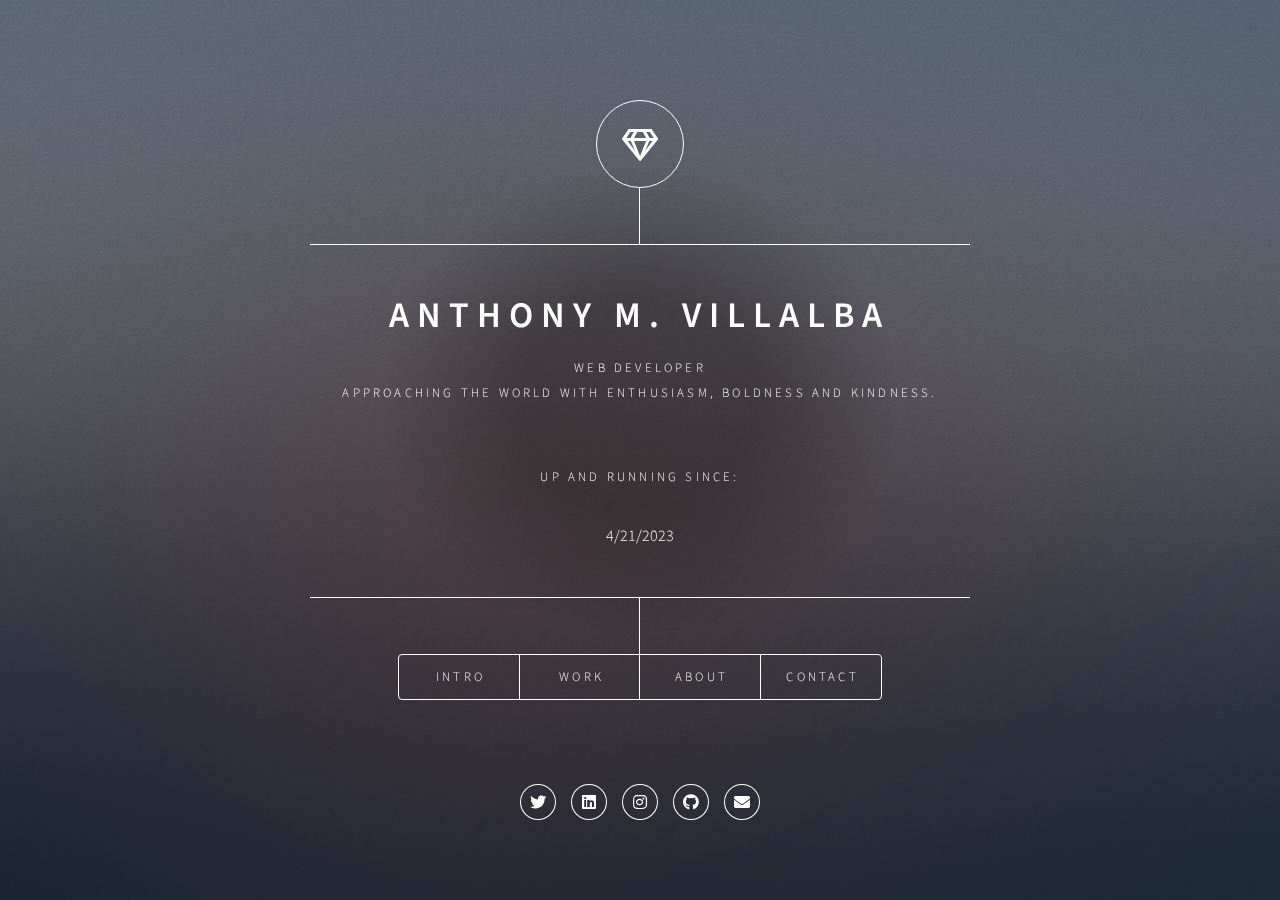
<file: index.html>
<!DOCTYPE HTML>
<!--
	Dimension by HTML5 UP
	html5up.net | @ajlkn
	Free for personal and commercial use under the CCA 3.0 license (html5up.net/license)
-->
<html>

<head>
	<title>Anthony M. Villalba</title>
	<meta charset="utf-8" />
	<meta name="viewport" content="width=device-width, initial-scale=1, user-scalable=no" />
	<link rel="stylesheet" href="assets/css/main.css" />
	<link rel="stylesheet" href="assets/css/customStyle.css">
	<noscript>
		<link rel="stylesheet" href="assets/css/noscript.css" />
	</noscript>
</head>

<body class="is-preload">

	<!-- Wrapper -->
	<div id="wrapper">

		<!-- Header -->
		<header id="header">
			<div class="logo">
				<span class="icon fa-gem"></span>
			</div>
			<div class="content">
				<div class="inner">
					<h1>Anthony M. Villalba</h1>
					<p>Web Developer<br />
					Approaching the world with enthusiasm, boldness and kindness.</p>
					<br>
					<p>Up and running since:</p>
					<div id="calendar"></div>

				</div>
			</div>
			<nav>
				<ul>
					<li><a href="#intro">Intro</a></li>
					<li><a href="#work">Work</a></li>
					<li><a href="#about">About</a></li>
					<li><a href="#contact">Contact</a></li>
				</ul>
			</nav>
		</header>

		<!-- Main -->
		<div id="main">

			<!-- Intro -->
			<article id="intro">
				<h2 class="major">Intro</h2>
				<span class="image main"><img src="images/pic01.jpg" alt="" /></span>
				<p>Hello! Thanks for stopping by my personsonal webpage. I am an entry level web developer and am excited to show off my <a href="#work">awesome work</a>.</p>
				<p>My story is not unique - but I am a person that has become my best self in the harshest of environments. I have learned so much on this path as a coder and I am so excited to meet you all.</p>
				<p>Please continue navigating my site. I have my <a href="#work">work experience</a> listed, a section that sheds insight into <a href="#about">my journey as a coder.</a><br />
				As well as means of getting ahold of me through <a href="#contact">social media platforms and email.</a></p>
			</article>

			<!-- Work -->
			<article id="work">
				<h2 class="major">Work</h2>
				<span class="image main"><img src="images/pic02.jpg" alt="" /></span>

				<ul>
					<li>
						<h3>Web Development Education Apprentice - Academic SupportWeb Development Education Apprentice - Academic Support</h3>

						<p><b>The Last Mile · Full-time</b></p>
						<p><b>Mar 2023 - Present · 3 mosMar 2023 - Present · 3 mos</b></p>
						<p>Oakland, California, United States · Remote</p>
						<ul>
							<p>Evaluate and provide individualized feedback on student work.</p>
							<p> Respond to student queries in a timely manner.</p>
							<p>Collaborate closely with other TLM staff and other Web Development Education Apprentices to manage and refine curriculum.</p>
							<p>Use feedback from students and classroom facilitators to provide recommendations for curricular updates and changes.</p>
							<p><b>Skills:</b> Communication · Web Development · Self-directed Learning · HTML · Cascading Style Sheets (CSS) · JavaScript · jQuery · Git · MERN Stack</p>
						</ul>
					</li>

					<li>
						<h3>Student</h3>
						<p><b>The Last Mile · Full-time</b></p>
						<p>Apr 2018 - Nov 2022 · 4 yrs 8 mos</p>
						<p>California, United States</p>

						<ul>
							<p>Design and develop full stack applications using latest trends in object-oriented programming from the bottom up</p>
							<p>Recognized for exceptional marks in design principles and user experience
							</p>
							<p><b>Skills:</b> HTML · Cascading Style Sheets (CSS) · Bootstrap · JavaScript · jQuery · Node.js · Git · MongoDB · Express.js · UX · UI · Mongoose · React.js · Regex</p>
						</ul>
					</li>
				</ul>

				<div class="projectDivs">
					<h3>Front End Projects</h3>
					<div class="linkOne btnLayout">
						<a href="https://github.com/anthony-villalba/match-maker-project"><button>See My Match Maker Project</button></a>
					</div>
					<div class="linkTwo btnLayout">
						<a href="https://github.com/anthony-villalba/capstone-project"><button>See My Capstone Frontend Project</button></a>
					</div>
					<div class="linkThree btnLayout">
						<a href="https://github.com/anthony-villalba/wheelOfFortune"><button>See My Front End Question Project</button></a>
					</div>
				</div>
			</article>

			<!-- About -->
			<article id="about">
				<h2 class="major">About</h2>
				<span class="image main"><img src="images/pic03.jpg" alt="" /></span>

				<p>Learning web development and leveraging the MERN (MongoDB, Express, ReactJS, NodeJS) stack to help build web apps has opened up a life and dream to me I never knew was possible. As a participant and member of The Last Mile(TLM) coding program, I learned to embed within me a level of determination, appreciation, tenacity and individuality necessary to contribute and rise to any challenge that I will face as a web developer. <br />
				As a member of The Last Mile - a comprehensive computer and web development immersive program teaching the fundamentals of coding and tech to justice impacted peoples.I learned to take the initiative and become a positive voice and mentor for my coworkers and program. While a student of TLM, I learned to work independently, with other engineers and bring my own unique perspective to the cohort as well. I learned to create websites and build apps utilizing HTML, CSS, Bootstrap, JavaScript, JQuery, NodeJS Express, MongoDB, Mongoose & React.<br />
				I love leading and being a positive voice to any team I'm in. I find supporting my work environment with a team first approach has helped me become a better coder, problem solver and person. I am engaging and humble, never taking the moment for granted. I strive to be at my best and love learning. I believe that we all have value and knowledge that can help humanity: tech-related or otherwise and having a chance to learn from my team is priceless to me.</p>
			</article>

			<!-- Contact -->
			<article id="contact">
				<h2 class="major">Contact</h2>
				<form method="post" action="#">
					<div class="fields">
						<div class="field half">
							<label for="name">Name</label>
							<input type="text" name="name" id="name" />
						</div>
						<div class="field half">
							<label for="email">Email</label>
							<input type="text" name="email" id="email" />
						</div>
						<div class="field">
							<label for="message">Message</label>
							<textarea name="message" id="message" rows="4"></textarea>
						</div>
					</div>
					<ul class="actions">
						<li><input type="submit" value="Send Message" class="primary" /></li>
						<li><input type="reset" value="Reset" /></li>
					</ul>
				</form>
				<ul class="icons">
					<li><a href="https://twitter.com/villalba__ant/" class="icon brands fa-twitter"><span class="label">Twitter</span></a></li>
					<li><a href="https://www.linkedin.com/in/anthony-villalba/" class="icon brands fa-linkedin"><span class="label">LinkedIn</span></a></li>
					<li><a href="https://www.instagram.com/villalba__ant/" class="icon brands fa-instagram"><span class="label">Instagram</span></a></li>
					<li><a href="https://github.com/anthony-villalba/" class="icon brands fa-github"><span class="label">GitHub</span></a></li>
					<li><a href="https://anthony.m.villalba@gmail.com" class="icon solid fa-envelope"><span class="label">Email</span></a></li>
				</ul>
			</article>

		</div>

		<!-- Footer -->
		<footer id="footer">
			<ul class="icons">
				<li><a href="https://twitter.com/villalba__ant/" class="icon brands fa-twitter"><span class="label">Twitter</span></a></li>
				<li><a href="https://www.linkedin.com/in/anthony-villalba/" class="icon brands fa-linkedin"><span class="label">LinkedIn</span></a></li>
				<li><a href="https://www.instagram.com/villalba__ant/" class="icon brands fa-instagram"><span class="label">Instagram</span></a></li>
				<li><a href="https://github.com/anthony-villalba/" class="icon brands fa-github"><span class="label">GitHub</span></a></li>
				<li><a href="https://anthony.m.villalba@gmail.com" class="icon solid fa-envelope"><span class="label">Email</span></a></li>
			</ul>
		</footer>

	</div>

	<!-- BG -->
	<div id="bg"></div>

	<!-- Scripts -->
	<script src="assets/js/jquery.min.js"></script>
	<script src="assets/js/browser.min.js"></script>
	<script src="assets/js/breakpoints.min.js"></script>
	<script src="assets/js/util.js"></script>
	<script src="assets/js/calendarTiming.js"></script>
	<script src="assets/js/main.js"></script>

</body>

</html>
</file>
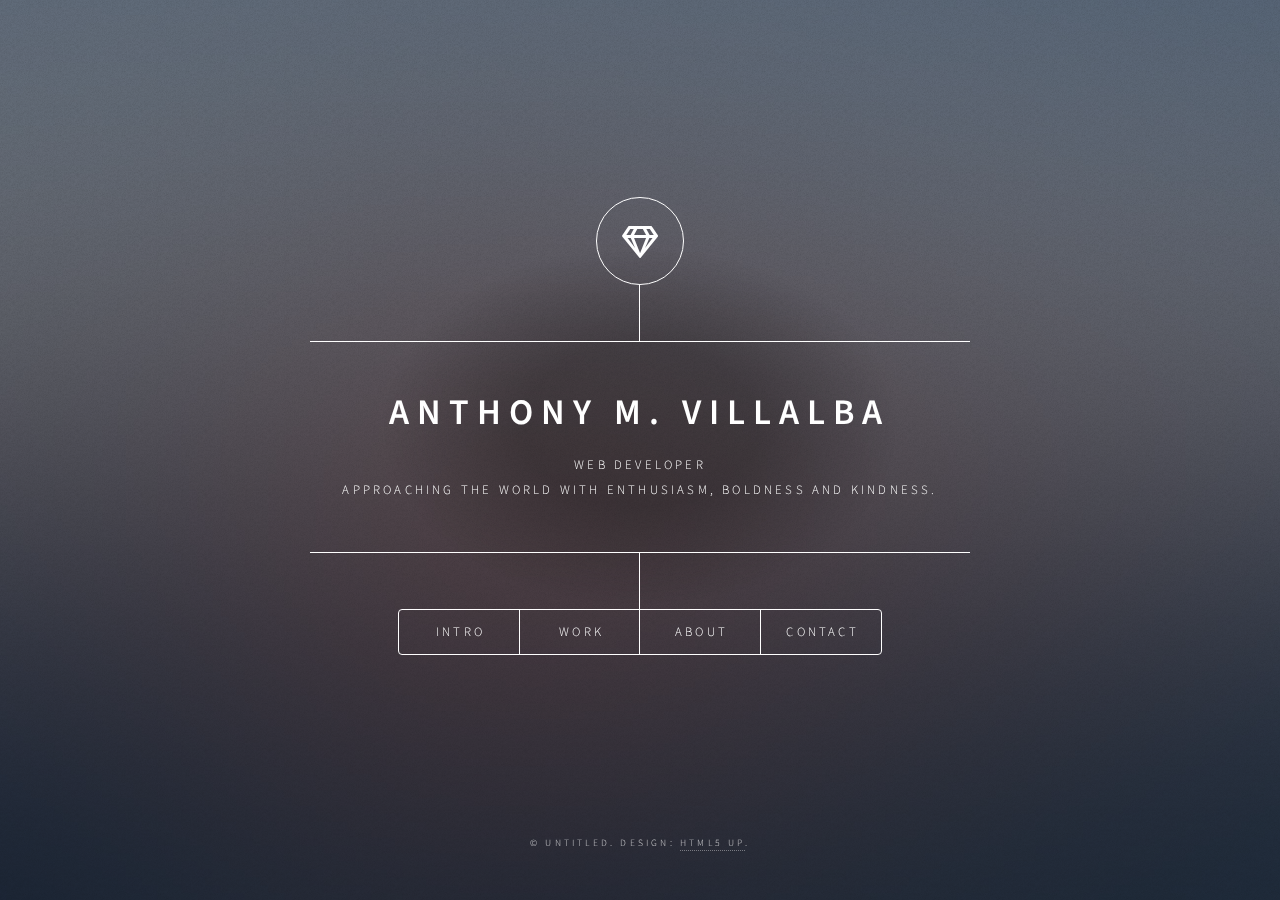
<file: index .html>
<!DOCTYPE HTML>
<!--
	Dimension by HTML5 UP
	html5up.net | @ajlkn
	Free for personal and commercial use under the CCA 3.0 license (html5up.net/license)
-->
<html>
	<head>
		<title>Anthony M. Villalba</title>
		<meta charset="utf-8" />
		<meta name="viewport" content="width=device-width, initial-scale=1, user-scalable=no" />
		<link rel="stylesheet" href="assets/css/main.css" />
		<noscript><link rel="stylesheet" href="assets/css/noscript.css" /></noscript>
	</head>
	<body class="is-preload">

		<!-- Wrapper -->
			<div id="wrapper">

				<!-- Header -->
					<header id="header">
						<div class="logo">
							<span class="icon fa-gem"></span>
						</div>
						<div class="content">
							<div class="inner">
								<h1>Anthony M. Villalba</h1>
								<p>Web Developer<br />
								Approaching the world with enthusiasm, boldness and kindness.</p>
							</div>
						</div>
						<nav>
							<ul>
								<li><a href="#intro">Intro</a></li>
								<li><a href="#work">Work</a></li>
								<li><a href="#about">About</a></li>
								<li><a href="#contact">Contact</a></li>
								<!--<li><a href="#elements">Elements</a></li>-->
							</ul>
						</nav>
					</header>

				<!-- Main -->
					<div id="main">

						<!-- Intro -->
							<article id="intro">
								<h2 class="major">Intro</h2>
								<span class="image main"><img src="images/pic01.jpg" alt="" /></span>
								<p>Aenean ornare velit lacus, ac varius enim ullamcorper eu. Proin aliquam facilisis ante interdum congue. Integer mollis, nisl amet convallis, porttitor magna ullamcorper, amet egestas mauris. Ut magna finibus nisi nec lacinia. Nam maximus erat id euismod egestas. By the way, check out my <a href="#work">awesome work</a>.</p>
								<p>Lorem ipsum dolor sit amet, consectetur adipiscing elit. Duis dapibus rutrum facilisis. Class aptent taciti sociosqu ad litora torquent per conubia nostra, per inceptos himenaeos. Etiam tristique libero eu nibh porttitor fermentum. Nullam venenatis erat id vehicula viverra. Nunc ultrices eros ut ultricies condimentum. Mauris risus lacus, blandit sit amet venenatis non, bibendum vitae dolor. Nunc lorem mauris, fringilla in aliquam at, euismod in lectus. Pellentesque habitant morbi tristique senectus et netus et malesuada fames ac turpis egestas. In non lorem sit amet elit placerat maximus. Pellentesque aliquam maximus risus, vel sed vehicula.</p>
							</article>

						<!-- Work -->
							<article id="work">
								<h2 class="major">Work</h2>
								<span class="image main"><img src="images/pic02.jpg" alt="" /></span>
								<p>Adipiscing magna sed dolor elit. Praesent eleifend dignissim arcu, at eleifend sapien imperdiet ac. Aliquam erat volutpat. Praesent urna nisi, fringila lorem et vehicula lacinia quam. Integer sollicitudin mauris nec lorem luctus ultrices.</p>
								<p>Nullam et orci eu lorem consequat tincidunt vivamus et sagittis libero. Mauris aliquet magna magna sed nunc rhoncus pharetra. Pellentesque condimentum sem. In efficitur ligula tate urna. Maecenas laoreet massa vel lacinia pellentesque lorem ipsum dolor. Nullam et orci eu lorem consequat tincidunt. Vivamus et sagittis libero. Mauris aliquet magna magna sed nunc rhoncus amet feugiat tempus.</p>
							</article>

						<!-- About -->
							<article id="about">
								<h2 class="major">About</h2>
								<span class="image main"><img src="images/pic03.jpg" alt="" /></span>
								<p>Lorem ipsum dolor sit amet, consectetur et adipiscing elit. Praesent eleifend dignissim arcu, at eleifend sapien imperdiet ac. Aliquam erat volutpat. Praesent urna nisi, fringila lorem et vehicula lacinia quam. Integer sollicitudin mauris nec lorem luctus ultrices. Aliquam libero et malesuada fames ac ante ipsum primis in faucibus. Cras viverra ligula sit amet ex mollis mattis lorem ipsum dolor sit amet.</p>
							</article>

						<!-- Contact -->
							<article id="contact">
								<h2 class="major">Contact</h2>
								<form method="post" action="#">
									<div class="fields">
										<div class="field half">
											<label for="name">Name</label>
											<input type="text" name="name" id="name" />
										</div>
										<div class="field half">
											<label for="email">Email</label>
											<input type="text" name="email" id="email" />
										</div>
										<div class="field">
											<label for="message">Message</label>
											<textarea name="message" id="message" rows="4"></textarea>
										</div>
									</div>
									<ul class="actions">
										<li><input type="submit" value="Send Message" class="primary" /></li>
										<li><input type="reset" value="Reset" /></li>
									</ul>
								</form>
								<ul class="icons">
									<li><a href="https://twitter.com/villalba__ant/" class="icon brands fa-twitter"><span class="label">Twitter</span></a></li>
									<li><a href="https://www.linkedin.com/in/anthony-villalba/" class="icon brands fa-linkedin"><span class="label">LinkedIn</span></a></li>
									<li><a href="https://www.instagram.com/villalba__ant/" class="icon brands fa-instagram"><span class="label">Instagram</span></a></li>
									<li><a href="https://github.com/anthony-villalba/" class="icon brands fa-github"><span class="label">GitHub</span></a></li>
									<li><a href="https://anthony.m.villalba@gmail.com" class="icon solid fa-envelope"><span class="label">Email</span></a></li>
								</ul>
							</article>

						<!-- Elements -->
							<article id="elements">
								<h2 class="major">Elements</h2>

								<section>
									<h3 class="major">Text</h3>
									<p>This is <b>bold</b> and this is <strong>strong</strong>. This is <i>italic</i> and this is <em>emphasized</em>.
									This is <sup>superscript</sup> text and this is <sub>subscript</sub> text.
									This is <u>underlined</u> and this is code: <code>for (;;) { ... }</code>. Finally, <a href="#">this is a link</a>.</p>
									<hr />
									<h2>Heading Level 2</h2>
									<h3>Heading Level 3</h3>
									<h4>Heading Level 4</h4>
									<h5>Heading Level 5</h5>
									<h6>Heading Level 6</h6>
									<hr />
									<h4>Blockquote</h4>
									<blockquote>Fringilla nisl. Donec accumsan interdum nisi, quis tincidunt felis sagittis eget tempus euismod. Vestibulum ante ipsum primis in faucibus vestibulum. Blandit adipiscing eu felis iaculis volutpat ac adipiscing accumsan faucibus. Vestibulum ante ipsum primis in faucibus lorem ipsum dolor sit amet nullam adipiscing eu felis.</blockquote>
									<h4>Preformatted</h4>
									<pre><code>i = 0;

while (!deck.isInOrder()) {
    print 'Iteration ' + i;
    deck.shuffle();
    i++;
}

print 'It took ' + i + ' iterations to sort the deck.';</code></pre>
								</section>

								<section>
									<h3 class="major">Lists</h3>

									<h4>Unordered</h4>
									<ul>
										<li>Dolor pulvinar etiam.</li>
										<li>Sagittis adipiscing.</li>
										<li>Felis enim feugiat.</li>
									</ul>

									<h4>Alternate</h4>
									<ul class="alt">
										<li>Dolor pulvinar etiam.</li>
										<li>Sagittis adipiscing.</li>
										<li>Felis enim feugiat.</li>
									</ul>

									<h4>Ordered</h4>
									<ol>
										<li>Dolor pulvinar etiam.</li>
										<li>Etiam vel felis viverra.</li>
										<li>Felis enim feugiat.</li>
										<li>Dolor pulvinar etiam.</li>
										<li>Etiam vel felis lorem.</li>
										<li>Felis enim et feugiat.</li>
									</ol>
									<h4>Icons</h4>
									<ul class="icons">
										<li><a href="#" class="icon brands fa-twitter"><span class="label">Twitter</span></a></li>
										<li><a href="#" class="icon brands fa-facebook-f"><span class="label">Facebook</span></a></li>
										<li><a href="#" class="icon brands fa-instagram"><span class="label">Instagram</span></a></li>
										<li><a href="#" class="icon brands fa-github"><span class="label">Github</span></a></li>
									</ul>

									<h4>Actions</h4>
									<ul class="actions">
										<li><a href="#" class="button primary">Default</a></li>
										<li><a href="#" class="button">Default</a></li>
									</ul>
									<ul class="actions stacked">
										<li><a href="#" class="button primary">Default</a></li>
										<li><a href="#" class="button">Default</a></li>
									</ul>
								</section>

								<section>
									<h3 class="major">Table</h3>
									<h4>Default</h4>
									<div class="table-wrapper">
										<table>
											<thead>
												<tr>
													<th>Name</th>
													<th>Description</th>
													<th>Price</th>
												</tr>
											</thead>
											<tbody>
												<tr>
													<td>Item One</td>
													<td>Ante turpis integer aliquet porttitor.</td>
													<td>29.99</td>
												</tr>
												<tr>
													<td>Item Two</td>
													<td>Vis ac commodo adipiscing arcu aliquet.</td>
													<td>19.99</td>
												</tr>
												<tr>
													<td>Item Three</td>
													<td> Morbi faucibus arcu accumsan lorem.</td>
													<td>29.99</td>
												</tr>
												<tr>
													<td>Item Four</td>
													<td>Vitae integer tempus condimentum.</td>
													<td>19.99</td>
												</tr>
												<tr>
													<td>Item Five</td>
													<td>Ante turpis integer aliquet porttitor.</td>
													<td>29.99</td>
												</tr>
											</tbody>
											<tfoot>
												<tr>
													<td colspan="2"></td>
													<td>100.00</td>
												</tr>
											</tfoot>
										</table>
									</div>

									<h4>Alternate</h4>
									<div class="table-wrapper">
										<table class="alt">
											<thead>
												<tr>
													<th>Name</th>
													<th>Description</th>
													<th>Price</th>
												</tr>
											</thead>
											<tbody>
												<tr>
													<td>Item One</td>
													<td>Ante turpis integer aliquet porttitor.</td>
													<td>29.99</td>
												</tr>
												<tr>
													<td>Item Two</td>
													<td>Vis ac commodo adipiscing arcu aliquet.</td>
													<td>19.99</td>
												</tr>
												<tr>
													<td>Item Three</td>
													<td> Morbi faucibus arcu accumsan lorem.</td>
													<td>29.99</td>
												</tr>
												<tr>
													<td>Item Four</td>
													<td>Vitae integer tempus condimentum.</td>
													<td>19.99</td>
												</tr>
												<tr>
													<td>Item Five</td>
													<td>Ante turpis integer aliquet porttitor.</td>
													<td>29.99</td>
												</tr>
											</tbody>
											<tfoot>
												<tr>
													<td colspan="2"></td>
													<td>100.00</td>
												</tr>
											</tfoot>
										</table>
									</div>
								</section>

								<section>
									<h3 class="major">Buttons</h3>
									<ul class="actions">
										<li><a href="#" class="button primary">Primary</a></li>
										<li><a href="#" class="button">Default</a></li>
									</ul>
									<ul class="actions">
										<li><a href="#" class="button">Default</a></li>
										<li><a href="#" class="button small">Small</a></li>
									</ul>
									<ul class="actions">
										<li><a href="#" class="button primary icon solid fa-download">Icon</a></li>
										<li><a href="#" class="button icon solid fa-download">Icon</a></li>
									</ul>
									<ul class="actions">
										<li><span class="button primary disabled">Disabled</span></li>
										<li><span class="button disabled">Disabled</span></li>
									</ul>
								</section>

								<section>
									<h3 class="major">Form</h3>
									<form method="post" action="#">
										<div class="fields">
											<div class="field half">
												<label for="demo-name">Name</label>
												<input type="text" name="demo-name" id="demo-name" value="" placeholder="Jane Doe" />
											</div>
											<div class="field half">
												<label for="demo-email">Email</label>
												<input type="email" name="demo-email" id="demo-email" value="" placeholder="jane@untitled.tld" />
											</div>
											<div class="field">
												<label for="demo-category">Category</label>
												<select name="demo-category" id="demo-category">
													<option value="">-</option>
													<option value="1">Manufacturing</option>
													<option value="1">Shipping</option>
													<option value="1">Administration</option>
													<option value="1">Human Resources</option>
												</select>
											</div>
											<div class="field half">
												<input type="radio" id="demo-priority-low" name="demo-priority" checked>
												<label for="demo-priority-low">Low</label>
											</div>
											<div class="field half">
												<input type="radio" id="demo-priority-high" name="demo-priority">
												<label for="demo-priority-high">High</label>
											</div>
											<div class="field half">
												<input type="checkbox" id="demo-copy" name="demo-copy">
												<label for="demo-copy">Email me a copy</label>
											</div>
											<div class="field half">
												<input type="checkbox" id="demo-human" name="demo-human" checked>
												<label for="demo-human">Not a robot</label>
											</div>
											<div class="field">
												<label for="demo-message">Message</label>
												<textarea name="demo-message" id="demo-message" placeholder="Enter your message" rows="6"></textarea>
											</div>
										</div>
										<ul class="actions">
											<li><input type="submit" value="Send Message" class="primary" /></li>
											<li><input type="reset" value="Reset" /></li>
										</ul>
									</form>
								</section>

							</article>

					</div>

				<!-- Footer -->
					<footer id="footer">
						<p class="copyright">&copy; Untitled. Design: <a href="https://html5up.net">HTML5 UP</a>.</p>
					</footer>

			</div>

		<!-- BG -->
			<div id="bg"></div>

		<!-- Scripts -->
			<script src="assets/js/jquery.min.js"></script>
			<script src="assets/js/browser.min.js"></script>
			<script src="assets/js/breakpoints.min.js"></script>
			<script src="assets/js/util.js"></script>
			<script src="assets/js/main.js"></script>

	</body>
</html>
</file>
<file: assets/css/customStyle.css>
/* my styles */
.btnLayout {
	display: flex;
    justify-content: center;
    align-items: end;
    padding-bottom: 10px;
}
.linkOne {
	background-image: url('/images/pic01.jpg');
	height: 150px;
    margin-bottom: 10px;
}
.linkTwo {
	background-image: url('/images/pic02.jpg');
	height: 150px;
    margin-bottom: 10px;
}
.linkThree {
	background-image: url('/images/pic03.jpg');
	height: 150px;
}
</file>
<file: assets/css/noscript.css>
/*
	Dimension by HTML5 UP
	html5up.net | @ajlkn
	Free for personal and commercial use under the CCA 3.0 license (html5up.net/license)
*/

/* BG */

	body.is-preload #bg:before {
		background-color: transparent;
	}

/* Header */

	body.is-preload #header {
		-moz-filter: none;
		-webkit-filter: none;
		-ms-filter: none;
		filter: none;
	}

		body.is-preload #header > * {
			opacity: 1;
		}

		body.is-preload #header .content .inner {
			max-height: none;
			padding: 3rem 2rem;
			opacity: 1;
		}

/* Main */

	#main article {
		opacity: 1;
		margin: 4rem 0 0 0;
	}
</file>
<file: assets/css/main.css>
@import url(fontawesome-all.min.css);
@import url("https://fonts.googleapis.com/css?family=Source+Sans+Pro:300italic,600italic,300,600");

/*
	Dimension by HTML5 UP
	html5up.net | @ajlkn
	Free for personal and commercial use under the CCA 3.0 license (html5up.net/license)
*/

html, body, div, span, applet, object,
iframe, h1, h2, h3, h4, h5, h6, p, blockquote,
pre, a, abbr, acronym, address, big, cite,
code, del, dfn, em, img, ins, kbd, q, s, samp,
small, strike, strong, sub, sup, tt, var, b,
u, i, center, dl, dt, dd, ol, ul, li, fieldset,
form, label, legend, table, caption, tbody,
tfoot, thead, tr, th, td, article, aside,
canvas, details, embed, figure, figcaption,
footer, header, hgroup, menu, nav, output, ruby,
section, summary, time, mark, audio, video {
	margin: 0;
	padding: 0;
	border: 0;
	font-size: 100%;
	font: inherit;
	vertical-align: baseline;}

article, aside, details, figcaption, figure,
footer, header, hgroup, menu, nav, section {
	display: block;}

body {
	line-height: 1;
}

ol, ul {
	list-style: none;
}

blockquote, q {
	quotes: none;
}

	blockquote:before, blockquote:after, q:before, q:after {
		content: '';
		content: none;
	}

table {
	border-collapse: collapse;
	border-spacing: 0;
}

body {
	-webkit-text-size-adjust: none;
}

mark {
	background-color: transparent;
	color: inherit;
}

input::-moz-focus-inner {
	border: 0;
	padding: 0;
}

input, select, textarea {
	-moz-appearance: none;
	-webkit-appearance: none;
	-ms-appearance: none;
	appearance: none;
}

/* Basic */

	@-ms-viewport {
		width: device-width;
	}

	@media screen and (max-width: 480px) {

		html, body {
			min-width: 320px;
		}

	}

	html {
		box-sizing: border-box;
	}

	*, *:before, *:after {
		box-sizing: inherit;
	}

	body {
		background: #1b1f22;
	}

		body.is-preload *, body.is-preload *:before, body.is-preload *:after {
			-moz-animation: none !important;
			-webkit-animation: none !important;
			-ms-animation: none !important;
			animation: none !important;
			-moz-transition: none !important;
			-webkit-transition: none !important;
			-ms-transition: none !important;
			transition: none !important;
		}

/* Type */

	html {
		font-size: 16pt;
	}

		@media screen and (max-width: 1680px) {

			html {
				font-size: 12pt;
			}

		}

		@media screen and (max-width: 736px) {

			html {
				font-size: 11pt;
			}

		}

		@media screen and (max-width: 360px) {

			html {
				font-size: 10pt;
			}

		}

	body, input, select, textarea {
		color: #ffffff;
		font-family: "Source Sans Pro", sans-serif;
		font-weight: 300;
		font-size: 1rem;
		line-height: 1.65;
	}

	a {
		-moz-transition: color 0.2s ease-in-out, background-color 0.2s ease-in-out, border-bottom-color 0.2s ease-in-out;
		-webkit-transition: color 0.2s ease-in-out, background-color 0.2s ease-in-out, border-bottom-color 0.2s ease-in-out;
		-ms-transition: color 0.2s ease-in-out, background-color 0.2s ease-in-out, border-bottom-color 0.2s ease-in-out;
		transition: color 0.2s ease-in-out, background-color 0.2s ease-in-out, border-bottom-color 0.2s ease-in-out;
		border-bottom: dotted 1px rgba(255, 255, 255, 0.5);
		text-decoration: none;
		color: inherit;
	}

		a:hover {
			border-bottom-color: transparent;
		}

	strong, b {
		color: #ffffff;
		font-weight: 600;
	}

	em, i {
		font-style: italic;
	}

	p {
		margin: 0 0 2rem 0;
	}

	h1, h2, h3, h4, h5, h6 {
		color: #ffffff;
		font-weight: 600;
		line-height: 1.5;
		margin: 0 0 1rem 0;
		text-transform: uppercase;
		letter-spacing: 0.2rem;
	}

		h1 a, h2 a, h3 a, h4 a, h5 a, h6 a {
			color: inherit;
			text-decoration: none;
		}

		h1.major, h2.major, h3.major, h4.major, h5.major, h6.major {
			border-bottom: solid 1px #ffffff;
			width: -moz-max-content;
			width: -webkit-max-content;
			width: -ms-max-content;
			width: max-content;
			padding-bottom: 0.5rem;
			margin: 0 0 2rem 0;
		}

	h1 {
		font-size: 2.25rem;
		line-height: 1.3;
		letter-spacing: 0.5rem;
	}

	h2 {
		font-size: 1.5rem;
		line-height: 1.4;
		letter-spacing: 0.5rem;
	}

	h3 {
		font-size: 1rem;
	}

	h4 {
		font-size: 0.8rem;
	}

	h5 {
		font-size: 0.7rem;
	}

	h6 {
		font-size: 0.6rem;
	}

	@media screen and (max-width: 736px) {

		h1 {
			font-size: 1.75rem;
			line-height: 1.4;
		}

		h2 {
			font-size: 1.25em;
			line-height: 1.5;
		}

	}

	sub {
		font-size: 0.8rem;
		position: relative;
		top: 0.5rem;
	}

	sup {
		font-size: 0.8rem;
		position: relative;
		top: -0.5rem;
	}

	blockquote {
		border-left: solid 4px #ffffff;
		font-style: italic;
		margin: 0 0 2rem 0;
		padding: 0.5rem 0 0.5rem 2rem;
	}

	code {
		background: rgba(255, 255, 255, 0.075);
		border-radius: 4px;
		font-family: "Courier New", monospace;
		font-size: 0.9rem;
		margin: 0 0.25rem;
		padding: 0.25rem 0.65rem;
	}

	pre {
		-webkit-overflow-scrolling: touch;
		font-family: "Courier New", monospace;
		font-size: 0.9rem;
		margin: 0 0 2rem 0;
	}

		pre code {
			display: block;
			line-height: 1.75;
			padding: 1rem 1.5rem;
			overflow-x: auto;
		}

	hr {
		border: 0;
		border-bottom: solid 1px #ffffff;
		margin: 2.75rem 0;
	}

	.align-left {
		text-align: left;
	}

	.align-center {
		text-align: center;
	}

	.align-right {
		text-align: right;
	}

/* Form */

	form {
		margin: 0 0 2rem 0;
	}

		form > :last-child {
			margin-bottom: 0;
		}

		form > .fields {
			display: -moz-flex;
			display: -webkit-flex;
			display: -ms-flex;
			display: flex;
			-moz-flex-wrap: wrap;
			-webkit-flex-wrap: wrap;
			-ms-flex-wrap: wrap;
			flex-wrap: wrap;
			width: calc(100% + 3rem);
			margin: -1.5rem 0 2rem -1.5rem;
		}

			form > .fields > .field {
				-moz-flex-grow: 0;
				-webkit-flex-grow: 0;
				-ms-flex-grow: 0;
				flex-grow: 0;
				-moz-flex-shrink: 0;
				-webkit-flex-shrink: 0;
				-ms-flex-shrink: 0;
				flex-shrink: 0;
				padding: 1.5rem 0 0 1.5rem;
				width: calc(100% - 1.5rem);
			}

				form > .fields > .field.half {
					width: calc(50% - 0.75rem);
				}

				form > .fields > .field.third {
					width: calc(100%/3 - 0.5rem);
				}

				form > .fields > .field.quarter {
					width: calc(25% - 0.375rem);
				}

		@media screen and (max-width: 480px) {

			form > .fields {
				width: calc(100% + 3rem);
				margin: -1.5rem 0 2rem -1.5rem;
			}

				form > .fields > .field {
					padding: 1.5rem 0 0 1.5rem;
					width: calc(100% - 1.5rem);
				}

					form > .fields > .field.half {
						width: calc(100% - 1.5rem);
					}

					form > .fields > .field.third {
						width: calc(100% - 1.5rem);
					}

					form > .fields > .field.quarter {
						width: calc(100% - 1.5rem);
					}

		}

	label {
		color: #ffffff;
		display: block;
		font-size: 0.8rem;
		font-weight: 300;
		letter-spacing: 0.2rem;
		line-height: 1.5;
		margin: 0 0 1rem 0;
		text-transform: uppercase;
	}

	input[type="text"],
	input[type="password"],
	input[type="email"],
	input[type="tel"],
	select,
	textarea {
		-moz-appearance: none;
		-webkit-appearance: none;
		-ms-appearance: none;
		appearance: none;
		-moz-transition: border-color 0.2s ease-in-out, box-shadow 0.2s ease-in-out, background-color 0.2s ease-in-out;
		-webkit-transition: border-color 0.2s ease-in-out, box-shadow 0.2s ease-in-out, background-color 0.2s ease-in-out;
		-ms-transition: border-color 0.2s ease-in-out, box-shadow 0.2s ease-in-out, background-color 0.2s ease-in-out;
		transition: border-color 0.2s ease-in-out, box-shadow 0.2s ease-in-out, background-color 0.2s ease-in-out;
		background-color: transparent;
		border-radius: 4px;
		border: solid 1px #ffffff;
		color: inherit;
		display: block;
		outline: 0;
		padding: 0 1rem;
		text-decoration: none;
		width: 100%;
	}

		input[type="text"]:invalid,
		input[type="password"]:invalid,
		input[type="email"]:invalid,
		input[type="tel"]:invalid,
		select:invalid,
		textarea:invalid {
			box-shadow: none;
		}

		input[type="text"]:focus,
		input[type="password"]:focus,
		input[type="email"]:focus,
		input[type="tel"]:focus,
		select:focus,
		textarea:focus {
			background: rgba(255, 255, 255, 0.075);
			border-color: #ffffff;
			box-shadow: 0 0 0 1px #ffffff;
		}

	select {
		background-image: url("data:image/svg+xml;charset=utf8,%3Csvg xmlns='http://www.w3.org/2000/svg' width='40' height='40' preserveAspectRatio='none' viewBox='0 0 40 40'%3E%3Cpath d='M9.4,12.3l10.4,10.4l10.4-10.4c0.2-0.2,0.5-0.4,0.9-0.4c0.3,0,0.6,0.1,0.9,0.4l3.3,3.3c0.2,0.2,0.4,0.5,0.4,0.9 c0,0.4-0.1,0.6-0.4,0.9L20.7,31.9c-0.2,0.2-0.5,0.4-0.9,0.4c-0.3,0-0.6-0.1-0.9-0.4L4.3,17.3c-0.2-0.2-0.4-0.5-0.4-0.9 c0-0.4,0.1-0.6,0.4-0.9l3.3-3.3c0.2-0.2,0.5-0.4,0.9-0.4S9.1,12.1,9.4,12.3z' fill='%23ffffff' /%3E%3C/svg%3E");
		background-size: 1.25rem;
		background-repeat: no-repeat;
		background-position: calc(100% - 1rem) center;
		height: 2.75rem;
		padding-right: 2.75rem;
		text-overflow: ellipsis;
	}

		select option {
			color: #ffffff;
			background: #1b1f22;
		}

		select:focus::-ms-value {
			background-color: transparent;
		}

		select::-ms-expand {
			display: none;
		}

	input[type="text"],
	input[type="password"],
	input[type="email"],
	select {
		height: 2.75rem;
	}

	textarea {
		padding: 0.75rem 1rem;
	}

	input[type="checkbox"],
	input[type="radio"] {
		-moz-appearance: none;
		-webkit-appearance: none;
		-ms-appearance: none;
		appearance: none;
		display: block;
		float: left;
		margin-right: -2rem;
		opacity: 0;
		width: 1rem;
		z-index: -1;
	}

		input[type="checkbox"] + label,
		input[type="radio"] + label {
			text-decoration: none;
			-moz-user-select: none;
			-webkit-user-select: none;
			-ms-user-select: none;
			user-select: none;
			color: #ffffff;
			cursor: pointer;
			display: inline-block;
			font-size: 0.8rem;
			font-weight: 300;
			margin: 0 0 0.5rem 0;
			padding-left: 2.65rem;
			padding-right: 0.75rem;
			position: relative;
		}

			input[type="checkbox"] + label:before,
			input[type="radio"] + label:before {
				-moz-osx-font-smoothing: grayscale;
				-webkit-font-smoothing: antialiased;
				display: inline-block;
				font-style: normal;
				font-variant: normal;
				text-rendering: auto;
				line-height: 1;
				text-transform: none !important;
				font-family: 'Font Awesome 5 Free';
				font-weight: 900;
			}

			input[type="checkbox"] + label:before,
			input[type="radio"] + label:before {
				-moz-transition: border-color 0.2s ease-in-out, box-shadow 0.2s ease-in-out, background-color 0.2s ease-in-out;
				-webkit-transition: border-color 0.2s ease-in-out, box-shadow 0.2s ease-in-out, background-color 0.2s ease-in-out;
				-ms-transition: border-color 0.2s ease-in-out, box-shadow 0.2s ease-in-out, background-color 0.2s ease-in-out;
				transition: border-color 0.2s ease-in-out, box-shadow 0.2s ease-in-out, background-color 0.2s ease-in-out;
				border-radius: 4px;
				border: solid 1px #ffffff;
				content: '';
				display: inline-block;
				height: 1.65rem;
				left: 0;
				line-height: 1.65rem;
				position: absolute;
				text-align: center;
				top: -0.15rem;
				width: 1.65rem;
			}

		input[type="checkbox"]:checked + label:before,
		input[type="radio"]:checked + label:before {
			background: #ffffff !important;
			border-color: #ffffff !important;
			color: #1b1f22;
			content: '\f00c';
		}

		input[type="checkbox"]:focus + label:before,
		input[type="radio"]:focus + label:before {
			background: rgba(255, 255, 255, 0.075);
			border-color: #ffffff;
			box-shadow: 0 0 0 1px #ffffff;
		}

	input[type="checkbox"] + label:before {
		border-radius: 4px;
	}

	input[type="radio"] + label:before {
		border-radius: 100%;
	}

	::-webkit-input-placeholder {
		color: rgba(255, 255, 255, 0.5) !important;
		opacity: 1.0;
	}

	:-moz-placeholder {
		color: rgba(255, 255, 255, 0.5) !important;
		opacity: 1.0;
	}

	::-moz-placeholder {
		color: rgba(255, 255, 255, 0.5) !important;
		opacity: 1.0;
	}

	:-ms-input-placeholder {
		color: rgba(255, 255, 255, 0.5) !important;
		opacity: 1.0;
	}

	.formerize-placeholder {
		color: rgba(255, 255, 255, 0.5) !important;
		opacity: 1.0;
	}

/* Box */

	.box {
		border-radius: 4px;
		border: solid 1px #ffffff;
		margin-bottom: 2rem;
		padding: 1.5em;
	}

		.box > :last-child,
		.box > :last-child > :last-child,
		.box > :last-child > :last-child > :last-child {
			margin-bottom: 0;
		}

		.box.alt {
			border: 0;
			border-radius: 0;
			padding: 0;
		}

/* Icon */

	.icon {
		text-decoration: none;
		border-bottom: none;
		position: relative;
	}

		.icon:before {
			-moz-osx-font-smoothing: grayscale;
			-webkit-font-smoothing: antialiased;
			display: inline-block;
			font-style: normal;
			font-variant: normal;
			text-rendering: auto;
			line-height: 1;
			text-transform: none !important;
			font-family: 'Font Awesome 5 Free';
			font-weight: 400;
		}

		.icon > .label {
			display: none;
		}

		.icon:before {
			line-height: inherit;
		}

		.icon.solid:before {
			font-weight: 900;
		}

		.icon.brands:before {
			font-family: 'Font Awesome 5 Brands';
		}

/* Image */

	.image {
		border-radius: 4px;
		border: 0;
		display: inline-block;
		position: relative;
	}

		.image:before {
			pointer-events: none;
			background-image: url("../../images/overlay.png");
			background-color: rgba(19, 21, 25, 0.5);
			border-radius: 4px;
			content: '';
			display: block;
			height: 100%;
			left: 0;
			opacity: 0.5;
			position: absolute;
			top: 0;
			width: 100%;
		}

		.image img {
			border-radius: 4px;
			display: block;
		}

		.image.left, .image.right {
			max-width: 40%;
		}

			.image.left img, .image.right img {
				width: 100%;
			}

		.image.left {
			float: left;
			padding: 0 1.5em 1em 0;
			top: 0.25em;
		}

		.image.right {
			float: right;
			padding: 0 0 1em 1.5em;
			top: 0.25em;
		}

		.image.fit {
			display: block;
			margin: 0 0 2rem 0;
			width: 100%;
		}

			.image.fit img {
				width: 100%;
			}

		.image.main {
			display: block;
			margin: 2.5rem 0;
			width: 100%;
		}

			.image.main img {
				width: 100%;
			}

		@media screen and (max-width: 736px) {

			.image.main {
				margin: 2rem 0;
			}

		}

		@media screen and (max-width: 480px) {

			.image.main {
				margin: 1.5rem 0;
			}

		}

/* List */

	ol {
		list-style: decimal;
		margin: 0 0 2rem 0;
		padding-left: 1.25em;
	}

		ol li {
			padding-left: 0.25em;
		}

	ul {
		list-style: disc;
		margin: 0 0 2rem 0;
		padding-left: 1em;
	}

		ul li {
			padding-left: 0.5em;
		}

		ul.alt {
			list-style: none;
			padding-left: 0;
		}

			ul.alt li {
				border-top: solid 1px #ffffff;
				padding: 0.5em 0;
			}

				ul.alt li:first-child {
					border-top: 0;
					padding-top: 0;
				}

	dl {
		margin: 0 0 2rem 0;
	}

		dl dt {
			display: block;
			font-weight: 600;
			margin: 0 0 1rem 0;
		}

		dl dd {
			margin-left: 2rem;
		}

/* Actions */

	ul.actions {
		display: -moz-flex;
		display: -webkit-flex;
		display: -ms-flex;
		display: flex;
		cursor: default;
		list-style: none;
		margin-left: -1rem;
		padding-left: 0;
	}

		ul.actions li {
			padding: 0 0 0 1rem;
			vertical-align: middle;
		}

		ul.actions.special {
			-moz-justify-content: center;
			-webkit-justify-content: center;
			-ms-justify-content: center;
			justify-content: center;
			width: 100%;
			margin-left: 0;
		}

			ul.actions.special li:first-child {
				padding-left: 0;
			}

		ul.actions.stacked {
			-moz-flex-direction: column;
			-webkit-flex-direction: column;
			-ms-flex-direction: column;
			flex-direction: column;
			margin-left: 0;
		}

			ul.actions.stacked li {
				padding: 1.3rem 0 0 0;
			}

				ul.actions.stacked li:first-child {
					padding-top: 0;
				}

		ul.actions.fit {
			width: calc(100% + 1rem);
		}

			ul.actions.fit li {
				-moz-flex-grow: 1;
				-webkit-flex-grow: 1;
				-ms-flex-grow: 1;
				flex-grow: 1;
				-moz-flex-shrink: 1;
				-webkit-flex-shrink: 1;
				-ms-flex-shrink: 1;
				flex-shrink: 1;
				width: 100%;
			}

				ul.actions.fit li > * {
					width: 100%;
				}

			ul.actions.fit.stacked {
				width: 100%;
			}

		@media screen and (max-width: 480px) {

			ul.actions:not(.fixed) {
				-moz-flex-direction: column;
				-webkit-flex-direction: column;
				-ms-flex-direction: column;
				flex-direction: column;
				margin-left: 0;
				width: 100% !important;
			}

				ul.actions:not(.fixed) li {
					-moz-flex-grow: 1;
					-webkit-flex-grow: 1;
					-ms-flex-grow: 1;
					flex-grow: 1;
					-moz-flex-shrink: 1;
					-webkit-flex-shrink: 1;
					-ms-flex-shrink: 1;
					flex-shrink: 1;
					padding: 1rem 0 0 0;
					text-align: center;
					width: 100%;
				}

					ul.actions:not(.fixed) li > * {
						width: 100%;
					}

					ul.actions:not(.fixed) li:first-child {
						padding-top: 0;
					}

					ul.actions:not(.fixed) li input[type="submit"],
					ul.actions:not(.fixed) li input[type="reset"],
					ul.actions:not(.fixed) li input[type="button"],
					ul.actions:not(.fixed) li button,
					ul.actions:not(.fixed) li .button {
						width: 100%;
					}

						ul.actions:not(.fixed) li input[type="submit"].icon:before,
						ul.actions:not(.fixed) li input[type="reset"].icon:before,
						ul.actions:not(.fixed) li input[type="button"].icon:before,
						ul.actions:not(.fixed) li button.icon:before,
						ul.actions:not(.fixed) li .button.icon:before {
							margin-left: -0.5em;
						}

		}

/* Icons */

	ul.icons {
		cursor: default;
		list-style: none;
		padding-left: 0;
	}

		ul.icons li {
			display: inline-block;
			padding: 0 0.75em 0 0;
		}

			ul.icons li:last-child {
				padding-right: 0;
			}

			ul.icons li a {
				border-radius: 100%;
				box-shadow: inset 0 0 0 1px #ffffff;
				display: inline-block;
				height: 2.25rem;
				line-height: 2.25rem;
				text-align: center;
				width: 2.25rem;
			}

				ul.icons li a:hover {
					background-color: rgba(255, 255, 255, 0.075);
				}

				ul.icons li a:active {
					background-color: rgba(255, 255, 255, 0.175);
				}

/* Table */

	.table-wrapper {
		-webkit-overflow-scrolling: touch;
		overflow-x: auto;
	}

	table {
		margin: 0 0 2rem 0;
		width: 100%;
	}

		table tbody tr {
			border: solid 1px #ffffff;
			border-left: 0;
			border-right: 0;
		}

			table tbody tr:nth-child(2n + 1) {
				background-color: rgba(255, 255, 255, 0.075);
			}

		table td {
			padding: 0.75em 0.75em;
		}

		table th {
			color: #ffffff;
			font-size: 0.9em;
			font-weight: 600;
			padding: 0 0.75em 0.75em 0.75em;
			text-align: left;
		}

		table thead {
			border-bottom: solid 2px #ffffff;
		}

		table tfoot {
			border-top: solid 2px #ffffff;
		}

		table.alt {
			border-collapse: separate;
		}

			table.alt tbody tr td {
				border: solid 1px #ffffff;
				border-left-width: 0;
				border-top-width: 0;
			}

				table.alt tbody tr td:first-child {
					border-left-width: 1px;
				}

			table.alt tbody tr:first-child td {
				border-top-width: 1px;
			}

			table.alt thead {
				border-bottom: 0;
			}

			table.alt tfoot {
				border-top: 0;
			}

/* Button */

	input[type="submit"],
	input[type="reset"],
	input[type="button"],
	button,
	.button {
		-moz-appearance: none;
		-webkit-appearance: none;
		-ms-appearance: none;
		appearance: none;
		-moz-transition: background-color 0.2s ease-in-out, color 0.2s ease-in-out;
		-webkit-transition: background-color 0.2s ease-in-out, color 0.2s ease-in-out;
		-ms-transition: background-color 0.2s ease-in-out, color 0.2s ease-in-out;
		transition: background-color 0.2s ease-in-out, color 0.2s ease-in-out;
		background-color: transparent;
		border-radius: 4px;
		border: 0;
		box-shadow: inset 0 0 0 1px #ffffff;
		color: #ffffff !important;
		cursor: pointer;
		display: inline-block;
		font-size: 0.8rem;
		font-weight: 300;
		height: 2.75rem;
		letter-spacing: 0.2rem;
		line-height: 2.75rem;
		outline: 0;
		padding: 0 1.25rem 0 1.35rem;
		text-align: center;
		text-decoration: none;
		text-transform: uppercase;
		white-space: nowrap;
	}

		input[type="submit"]:hover,
		input[type="reset"]:hover,
		input[type="button"]:hover,
		button:hover,
		.button:hover {
			background-color: rgba(255, 255, 255, 0.075);
		}

		input[type="submit"]:active,
		input[type="reset"]:active,
		input[type="button"]:active,
		button:active,
		.button:active {
			background-color: rgba(255, 255, 255, 0.175);
		}

		input[type="submit"].icon:before,
		input[type="reset"].icon:before,
		input[type="button"].icon:before,
		button.icon:before,
		.button.icon:before {
			margin-right: 0.5em;
		}

		input[type="submit"].fit,
		input[type="reset"].fit,
		input[type="button"].fit,
		button.fit,
		.button.fit {
			width: 100%;
		}

		input[type="submit"].small,
		input[type="reset"].small,
		input[type="button"].small,
		button.small,
		.button.small {
			font-size: 0.6rem;
			height: 2.0625rem;
			line-height: 2.0625rem;
		}

		input[type="submit"].primary,
		input[type="reset"].primary,
		input[type="button"].primary,
		button.primary,
		.button.primary {
			background-color: #ffffff;
			color: #1b1f22 !important;
			font-weight: 600;
		}

		input[type="submit"].disabled, input[type="submit"]:disabled,
		input[type="reset"].disabled,
		input[type="reset"]:disabled,
		input[type="button"].disabled,
		input[type="button"]:disabled,
		button.disabled,
		button:disabled,
		.button.disabled,
		.button:disabled {
			pointer-events: none;
			cursor: default;
			opacity: 0.25;
		}

	input[type="submit"],
	input[type="reset"],
	input[type="button"],
	button {
		line-height: calc(2.75rem - 2px);
	}

/* BG */

	#bg {
		-moz-transform: scale(1.0);
		-webkit-transform: scale(1.0);
		-ms-transform: scale(1.0);
		transform: scale(1.0);
		-webkit-backface-visibility: hidden;
		position: fixed;
		top: 0;
		left: 0;
		width: 100%;
		height: 100vh;
		z-index: 1;
	}

		#bg:before, #bg:after {
			content: '';
			display: block;
			position: absolute;
			top: 0;
			left: 0;
			width: 100%;
			height: 100%;
		}

		#bg:before {
			-moz-transition: background-color 2.5s ease-in-out;
			-webkit-transition: background-color 2.5s ease-in-out;
			-ms-transition: background-color 2.5s ease-in-out;
			transition: background-color 2.5s ease-in-out;
			-moz-transition-delay: 0.75s;
			-webkit-transition-delay: 0.75s;
			-ms-transition-delay: 0.75s;
			transition-delay: 0.75s;
			background-image: linear-gradient(to top, rgba(19, 21, 25, 0.5), rgba(19, 21, 25, 0.5)), url("../../images/overlay.png");
			background-size: auto, 256px 256px;
			background-position: center, center;
			background-repeat: no-repeat, repeat;
			z-index: 2;
		}

		#bg:after {
			-moz-transform: scale(1.125);
			-webkit-transform: scale(1.125);
			-ms-transform: scale(1.125);
			transform: scale(1.125);
			-moz-transition: -moz-transform 0.325s ease-in-out, -moz-filter 0.325s ease-in-out;
			-webkit-transition: -webkit-transform 0.325s ease-in-out, -webkit-filter 0.325s ease-in-out;
			-ms-transition: -ms-transform 0.325s ease-in-out, -ms-filter 0.325s ease-in-out;
			transition: transform 0.325s ease-in-out, filter 0.325s ease-in-out;
			background-image: url("../../images/bg.jpg");
			background-position: center;
			background-size: cover;
			background-repeat: no-repeat;
			z-index: 1;
		}

		body.is-article-visible #bg:after {
			-moz-transform: scale(1.0825);
			-webkit-transform: scale(1.0825);
			-ms-transform: scale(1.0825);
			transform: scale(1.0825);
			-moz-filter: blur(0.2rem);
			-webkit-filter: blur(0.2rem);
			-ms-filter: blur(0.2rem);
			filter: blur(0.2rem);
		}

		body.is-preload #bg:before {
			background-color: #000000;
		}

/* Wrapper */

	#wrapper {
		display: -moz-flex;
		display: -webkit-flex;
		display: -ms-flex;
		display: flex;
		-moz-flex-direction: column;
		-webkit-flex-direction: column;
		-ms-flex-direction: column;
		flex-direction: column;
		-moz-align-items: center;
		-webkit-align-items: center;
		-ms-align-items: center;
		align-items: center;
		-moz-justify-content: space-between;
		-webkit-justify-content: space-between;
		-ms-justify-content: space-between;
		justify-content: space-between;
		position: relative;
		min-height: 100vh;
		width: 100%;
		padding: 4rem 2rem;
		z-index: 3;
	}

		#wrapper:before {
			content: '';
			display: block;
		}

		@media screen and (max-width: 1680px) {

			#wrapper {
				padding: 3rem 2rem;
			}

		}

		@media screen and (max-width: 736px) {

			#wrapper {
				padding: 2rem 1rem;
			}

		}

		@media screen and (max-width: 480px) {

			#wrapper {
				padding: 1rem;
			}

		}

/* Header */

	#header {
		display: -moz-flex;
		display: -webkit-flex;
		display: -ms-flex;
		display: flex;
		-moz-flex-direction: column;
		-webkit-flex-direction: column;
		-ms-flex-direction: column;
		flex-direction: column;
		-moz-align-items: center;
		-webkit-align-items: center;
		-ms-align-items: center;
		align-items: center;
		-moz-transition: -moz-transform 0.325s ease-in-out, -moz-filter 0.325s ease-in-out, opacity 0.325s ease-in-out;
		-webkit-transition: -webkit-transform 0.325s ease-in-out, -webkit-filter 0.325s ease-in-out, opacity 0.325s ease-in-out;
		-ms-transition: -ms-transform 0.325s ease-in-out, -ms-filter 0.325s ease-in-out, opacity 0.325s ease-in-out;
		transition: transform 0.325s ease-in-out, filter 0.325s ease-in-out, opacity 0.325s ease-in-out;
		background-image: -moz-radial-gradient(rgba(0, 0, 0, 0.25) 25%, rgba(0, 0, 0, 0) 55%);
		background-image: -webkit-radial-gradient(rgba(0, 0, 0, 0.25) 25%, rgba(0, 0, 0, 0) 55%);
		background-image: -ms-radial-gradient(rgba(0, 0, 0, 0.25) 25%, rgba(0, 0, 0, 0) 55%);
		background-image: radial-gradient(rgba(0, 0, 0, 0.25) 25%, rgba(0, 0, 0, 0) 55%);
		max-width: 100%;
		text-align: center;
	}

		#header > * {
			-moz-transition: opacity 0.325s ease-in-out;
			-webkit-transition: opacity 0.325s ease-in-out;
			-ms-transition: opacity 0.325s ease-in-out;
			transition: opacity 0.325s ease-in-out;
			position: relative;
			margin-top: 3.5rem;
		}

			#header > *:before {
				content: '';
				display: block;
				position: absolute;
				top: calc(-3.5rem - 1px);
				left: calc(50% - 1px);
				width: 1px;
				height: calc(3.5rem + 1px);
				background: #ffffff;
			}

		#header > :first-child {
			margin-top: 0;
		}

			#header > :first-child:before {
				display: none;
			}

		#header .logo {
			width: 5.5rem;
			height: 5.5rem;
			line-height: 5.5rem;
			border: solid 1px #ffffff;
			border-radius: 100%;
		}

			#header .logo .icon:before {
				font-size: 2rem;
			}

		#header .content {
			border-style: solid;
			border-color: #ffffff;
			border-top-width: 1px;
			border-bottom-width: 1px;
			max-width: 100%;
		}

			#header .content .inner {
				-moz-transition: max-height 0.75s ease, padding 0.75s ease, opacity 0.325s ease-in-out;
				-webkit-transition: max-height 0.75s ease, padding 0.75s ease, opacity 0.325s ease-in-out;
				-ms-transition: max-height 0.75s ease, padding 0.75s ease, opacity 0.325s ease-in-out;
				transition: max-height 0.75s ease, padding 0.75s ease, opacity 0.325s ease-in-out;
				-moz-transition-delay: 0.25s;
				-webkit-transition-delay: 0.25s;
				-ms-transition-delay: 0.25s;
				transition-delay: 0.25s;
				padding: 3rem 2rem;
				max-height: 40rem;
				overflow: hidden;
			}

				#header .content .inner > :last-child {
					margin-bottom: 0;
				}

			#header .content p {
				text-transform: uppercase;
				letter-spacing: 0.2rem;
				font-size: 0.8rem;
				line-height: 2;
			}

		#header nav ul {
			display: -moz-flex;
			display: -webkit-flex;
			display: -ms-flex;
			display: flex;
			margin-bottom: 0;
			list-style: none;
			padding-left: 0;
			border: solid 1px #ffffff;
			border-radius: 4px;
		}

			#header nav ul li {
				padding-left: 0;
				border-left: solid 1px #ffffff;
			}

				#header nav ul li:first-child {
					border-left: 0;
				}

				#header nav ul li a {
					display: block;
					min-width: 7.5rem;
					height: 2.75rem;
					line-height: 2.75rem;
					padding: 0 1.25rem 0 1.45rem;
					text-transform: uppercase;
					letter-spacing: 0.2rem;
					font-size: 0.8rem;
					border-bottom: 0;
				}

					#header nav ul li a:hover {
						background-color: rgba(255, 255, 255, 0.075);
					}

					#header nav ul li a:active {
						background-color: rgba(255, 255, 255, 0.175);
					}

		#header nav.use-middle:after {
			content: '';
			display: block;
			position: absolute;
			top: 0;
			left: calc(50% - 1px);
			width: 1px;
			height: 100%;
			background: #ffffff;
		}

		#header nav.use-middle ul li.is-middle {
			border-left: 0;
		}

		body.is-article-visible #header {
			-moz-transform: scale(0.95);
			-webkit-transform: scale(0.95);
			-ms-transform: scale(0.95);
			transform: scale(0.95);
			-moz-filter: blur(0.1rem);
			-webkit-filter: blur(0.1rem);
			-ms-filter: blur(0.1rem);
			filter: blur(0.1rem);
			opacity: 0;
		}

		body.is-preload #header {
			-moz-filter: blur(0.125rem);
			-webkit-filter: blur(0.125rem);
			-ms-filter: blur(0.125rem);
			filter: blur(0.125rem);
		}

			body.is-preload #header > * {
				opacity: 0;
			}

			body.is-preload #header .content .inner {
				max-height: 0;
				padding-top: 0;
				padding-bottom: 0;
				opacity: 0;
			}

		@media screen and (max-width: 980px) {

			#header .content p br {
				display: none;
			}

		}

		@media screen and (max-width: 736px) {

			#header > * {
				margin-top: 2rem;
			}

				#header > *:before {
					top: calc(-2rem - 1px);
					height: calc(2rem + 1px);
				}

			#header .logo {
				width: 4.75rem;
				height: 4.75rem;
				line-height: 4.75rem;
			}

				#header .logo .icon:before {
					font-size: 1.75rem;
				}

			#header .content .inner {
				padding: 2.5rem 1rem;
			}

			#header .content p {
				line-height: 1.875;
			}

		}

		@media screen and (max-width: 480px) {

			#header {
				padding: 1.5rem 0;
			}

				#header .content .inner {
					padding: 2.5rem 0;
				}

				#header nav ul {
					-moz-flex-direction: column;
					-webkit-flex-direction: column;
					-ms-flex-direction: column;
					flex-direction: column;
					min-width: 10rem;
					max-width: 100%;
				}

					#header nav ul li {
						border-left: 0;
						border-top: solid 1px #ffffff;
					}

						#header nav ul li:first-child {
							border-top: 0;
						}

						#header nav ul li a {
							height: 3rem;
							line-height: 3rem;
							min-width: 0;
							width: 100%;
						}

				#header nav.use-middle:after {
					display: none;
				}

		}

/* Main */

	#main {
		-moz-flex-grow: 1;
		-webkit-flex-grow: 1;
		-ms-flex-grow: 1;
		flex-grow: 1;
		-moz-flex-shrink: 1;
		-webkit-flex-shrink: 1;
		-ms-flex-shrink: 1;
		flex-shrink: 1;
		display: -moz-flex;
		display: -webkit-flex;
		display: -ms-flex;
		display: flex;
		-moz-align-items: center;
		-webkit-align-items: center;
		-ms-align-items: center;
		align-items: center;
		-moz-justify-content: center;
		-webkit-justify-content: center;
		-ms-justify-content: center;
		justify-content: center;
		-moz-flex-direction: column;
		-webkit-flex-direction: column;
		-ms-flex-direction: column;
		flex-direction: column;
		position: relative;
		max-width: 100%;
		z-index: 3;
	}

		#main article {
			-moz-transform: translateY(0.25rem);
			-webkit-transform: translateY(0.25rem);
			-ms-transform: translateY(0.25rem);
			transform: translateY(0.25rem);
			-moz-transition: opacity 0.325s ease-in-out, -moz-transform 0.325s ease-in-out;
			-webkit-transition: opacity 0.325s ease-in-out, -webkit-transform 0.325s ease-in-out;
			-ms-transition: opacity 0.325s ease-in-out, -ms-transform 0.325s ease-in-out;
			transition: opacity 0.325s ease-in-out, transform 0.325s ease-in-out;
			padding: 4.5rem 2.5rem 1.5rem 2.5rem ;
			position: relative;
			width: 40rem;
			max-width: 100%;
			background-color: rgba(27, 31, 34, 0.85);
			border-radius: 4px;
			opacity: 0;
		}

			#main article.active {
				-moz-transform: translateY(0);
				-webkit-transform: translateY(0);
				-ms-transform: translateY(0);
				transform: translateY(0);
				opacity: 1;
			}

			#main article .close {
				display: block;
				position: absolute;
				top: 0;
				right: 0;
				width: 4rem;
				height: 4rem;
				cursor: pointer;
				text-indent: 4rem;
				overflow: hidden;
				white-space: nowrap;
			}

				#main article .close:before {
					-moz-transition: background-color 0.2s ease-in-out;
					-webkit-transition: background-color 0.2s ease-in-out;
					-ms-transition: background-color 0.2s ease-in-out;
					transition: background-color 0.2s ease-in-out;
					content: '';
					display: block;
					position: absolute;
					top: 0.75rem;
					left: 0.75rem;
					width: 2.5rem;
					height: 2.5rem;
					border-radius: 100%;
					background-position: center;
					background-image: url("data:image/svg+xml;charset=utf8,%3Csvg xmlns='http://www.w3.org/2000/svg' xmlns:xlink='http://www.w3.org/1999/xlink' width='20px' height='20px' viewBox='0 0 20 20' zoomAndPan='disable'%3E%3Cstyle%3Eline %7B stroke: %23ffffff%3B stroke-width: 1%3B %7D%3C/style%3E%3Cline x1='2' y1='2' x2='18' y2='18' /%3E%3Cline x1='18' y1='2' x2='2' y2='18' /%3E%3C/svg%3E");
					background-size: 20px 20px;
					background-repeat: no-repeat;
				}

				#main article .close:hover:before {
					background-color: rgba(255, 255, 255, 0.075);
				}

				#main article .close:active:before {
					background-color: rgba(255, 255, 255, 0.175);
				}

		@media screen and (max-width: 736px) {

			#main article {
				padding: 3.5rem 2rem 0.5rem 2rem ;
			}

				#main article .close:before {
					top: 0.875rem;
					left: 0.875rem;
					width: 2.25rem;
					height: 2.25rem;
					background-size: 14px 14px;
				}

		}

		@media screen and (max-width: 480px) {

			#main article {
				padding: 3rem 1.5rem 0.5rem 1.5rem ;
			}

		}

/* Footer */

	#footer {
		-moz-transition: -moz-transform 0.325s ease-in-out, -moz-filter 0.325s ease-in-out, opacity 0.325s ease-in-out;
		-webkit-transition: -webkit-transform 0.325s ease-in-out, -webkit-filter 0.325s ease-in-out, opacity 0.325s ease-in-out;
		-ms-transition: -ms-transform 0.325s ease-in-out, -ms-filter 0.325s ease-in-out, opacity 0.325s ease-in-out;
		transition: transform 0.325s ease-in-out, filter 0.325s ease-in-out, opacity 0.325s ease-in-out;
		width: 100%;
		max-width: 100%;
		margin-top: 2rem;
		text-align: center;
	}

		#footer .copyright {
			letter-spacing: 0.2rem;
			font-size: 0.6rem;
			opacity: 0.75;
			margin-bottom: 0;
			text-transform: uppercase;
		}

		body.is-article-visible #footer {
			-moz-transform: scale(0.95);
			-webkit-transform: scale(0.95);
			-ms-transform: scale(0.95);
			transform: scale(0.95);
			-moz-filter: blur(0.1rem);
			-webkit-filter: blur(0.1rem);
			-ms-filter: blur(0.1rem);
			filter: blur(0.1rem);
			opacity: 0;
		}

		body.is-preload #footer {
			opacity: 0;
		}
</file>
